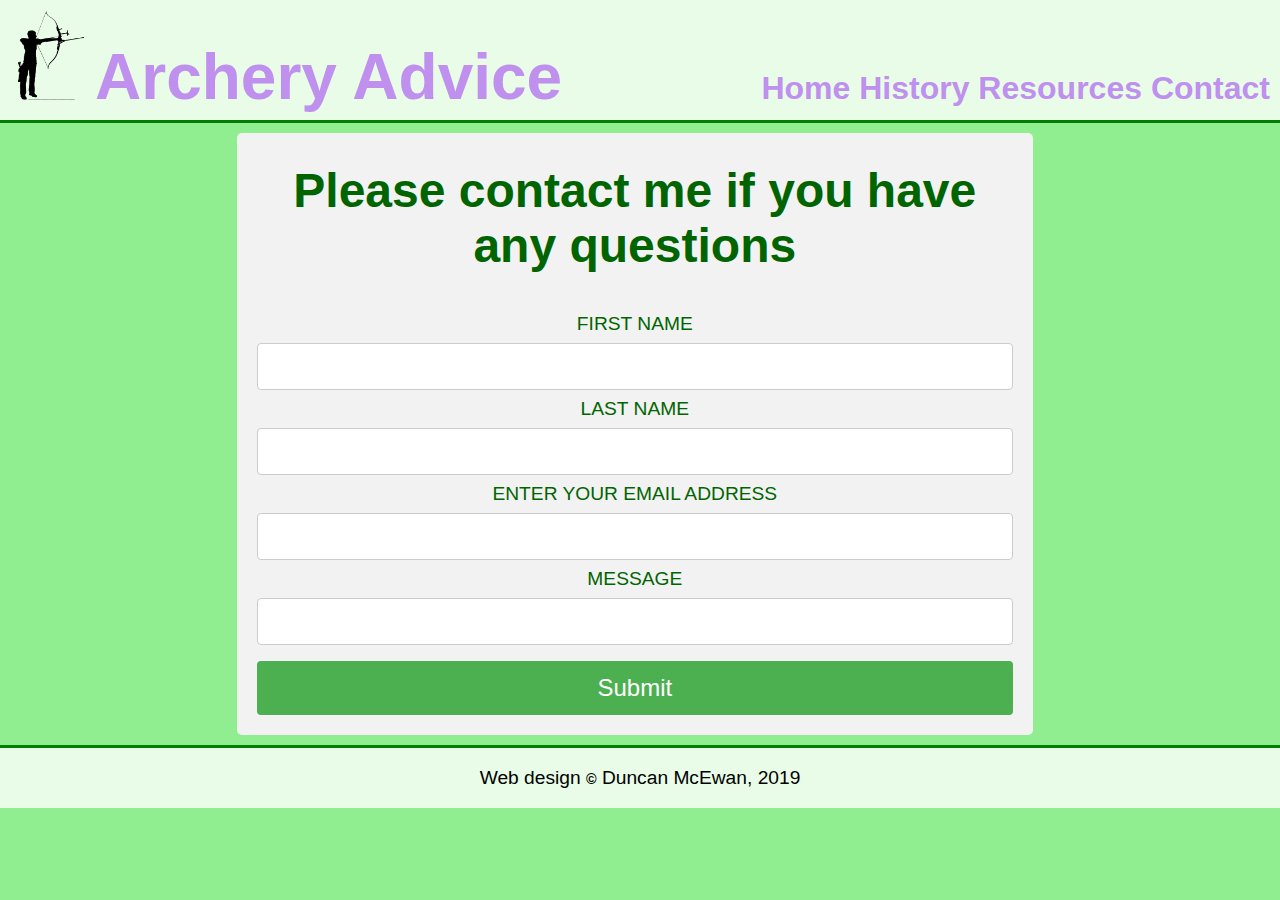
<file: Video_Homework/contact.html>
<!DOCTYPE html>
<html lang="en" dir="ltr">
  <head>
    <meta charset="utf-8">
    <link rel="stylesheet" href="css/style.css">
    <link rel="shortcut icon" href="images/favicon.ico">
    <title>Archery Advice</title>
  </head>
  <body>

    <header>
      <img src="images/header_image.png" class="header_img" alt="Silhouette of an archer with a recurve bow facing right">
      <h1 class="header_h1">Archery Advice</h1>
      <div class="navbar">
        <div class="navbar_item"><a href="index.html">Home</a></div>
        <div class="navbar_item"><a href="history.html">History</a></div>
        <div class="navbar_item"><a href="resources.html">Resources</a></div>
        <div class="navbar_item"><a href="#">Contact</a></div>
      </div>  <!--  NAVBAR ID DIV  -->
    </header>

    <main class=main_content>
      <div class="contact">
        <h2 class="contact_h2">Please contact me if you have any questions</h2>
        <form action="mailto:email@x.com" method="post" class=""enctype="text/plain">
          <label class="contact_label" for="fname">FIRST NAME</label>
          <input type="text" name="" required>
          <label class="contact_label" for="lname">LAST NAME</label>
          <input type="text" name="" required>
          <label class="contact_label" for="email">ENTER YOUR EMAIL ADDRESS</label>
          <input type="text" name="" required>
          <label class="contact_label" for="message">MESSAGE</label>
          <input type="text" name="" required>
          <input type="submit" value="Submit">
        </form>

      </div>

    </main>

    <footer>
      <p>Web design <span class="copyright">&#169;</span> Duncan McEwan, 2019</p>
    </footer>

  </body>
</html>
</file>
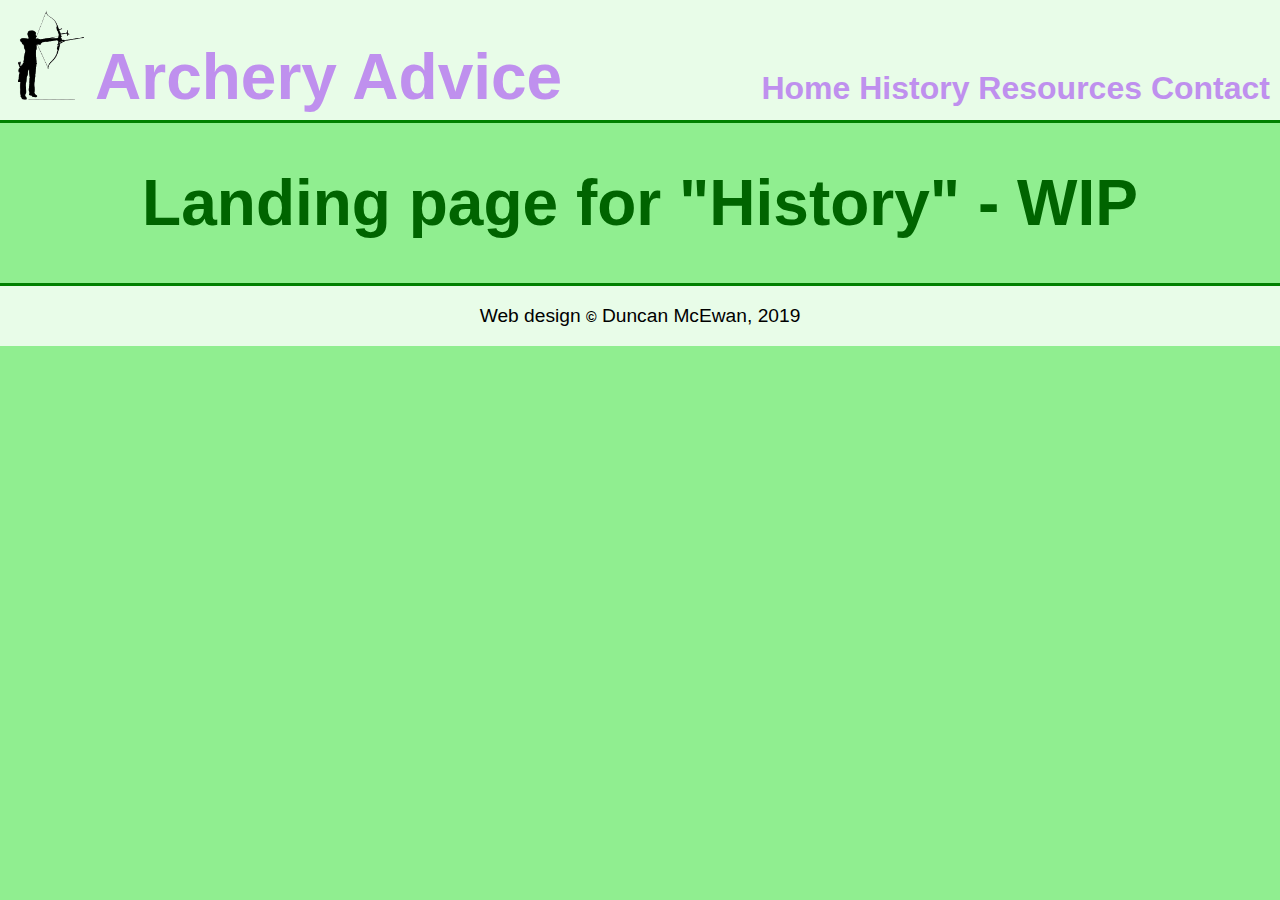
<file: Video_Homework/history.html>
<!DOCTYPE html>
<html lang="en" dir="ltr">
  <head>
    <meta charset="utf-8">
    <link rel="stylesheet" href="css/style.css">
    <link rel="shortcut icon" href="images/favicon.ico">
    <title>Archery Advice</title>
  </head>
  <body>

    <header>
      <img src="images/header_image.png" class="header_img" alt="Silhouette of an archer with a recurve bow facing right">
      <h1 class="header_h1">Archery Advice</h1>
      <div class="navbar">
        <div class="navbar_item"><a href="index.html">Home</a></div>
        <div class="navbar_item"><a href="#">History</a></div>
        <div class="navbar_item"><a href="resources.html">Resources</a></div>
        <div class="navbar_item"><a href="contact.html">Contact</a></div>
      </div>  <!--  NAVBAR ID DIV  -->
    </header>

    <main class=main_content>
      <h1>Landing page for "History" - WIP</h1>
    </main>

    <footer>
      <p>Web design <span class="copyright">&#169;</span> Duncan McEwan, 2019</p>
    </footer>

  </body>
</html>
</file>
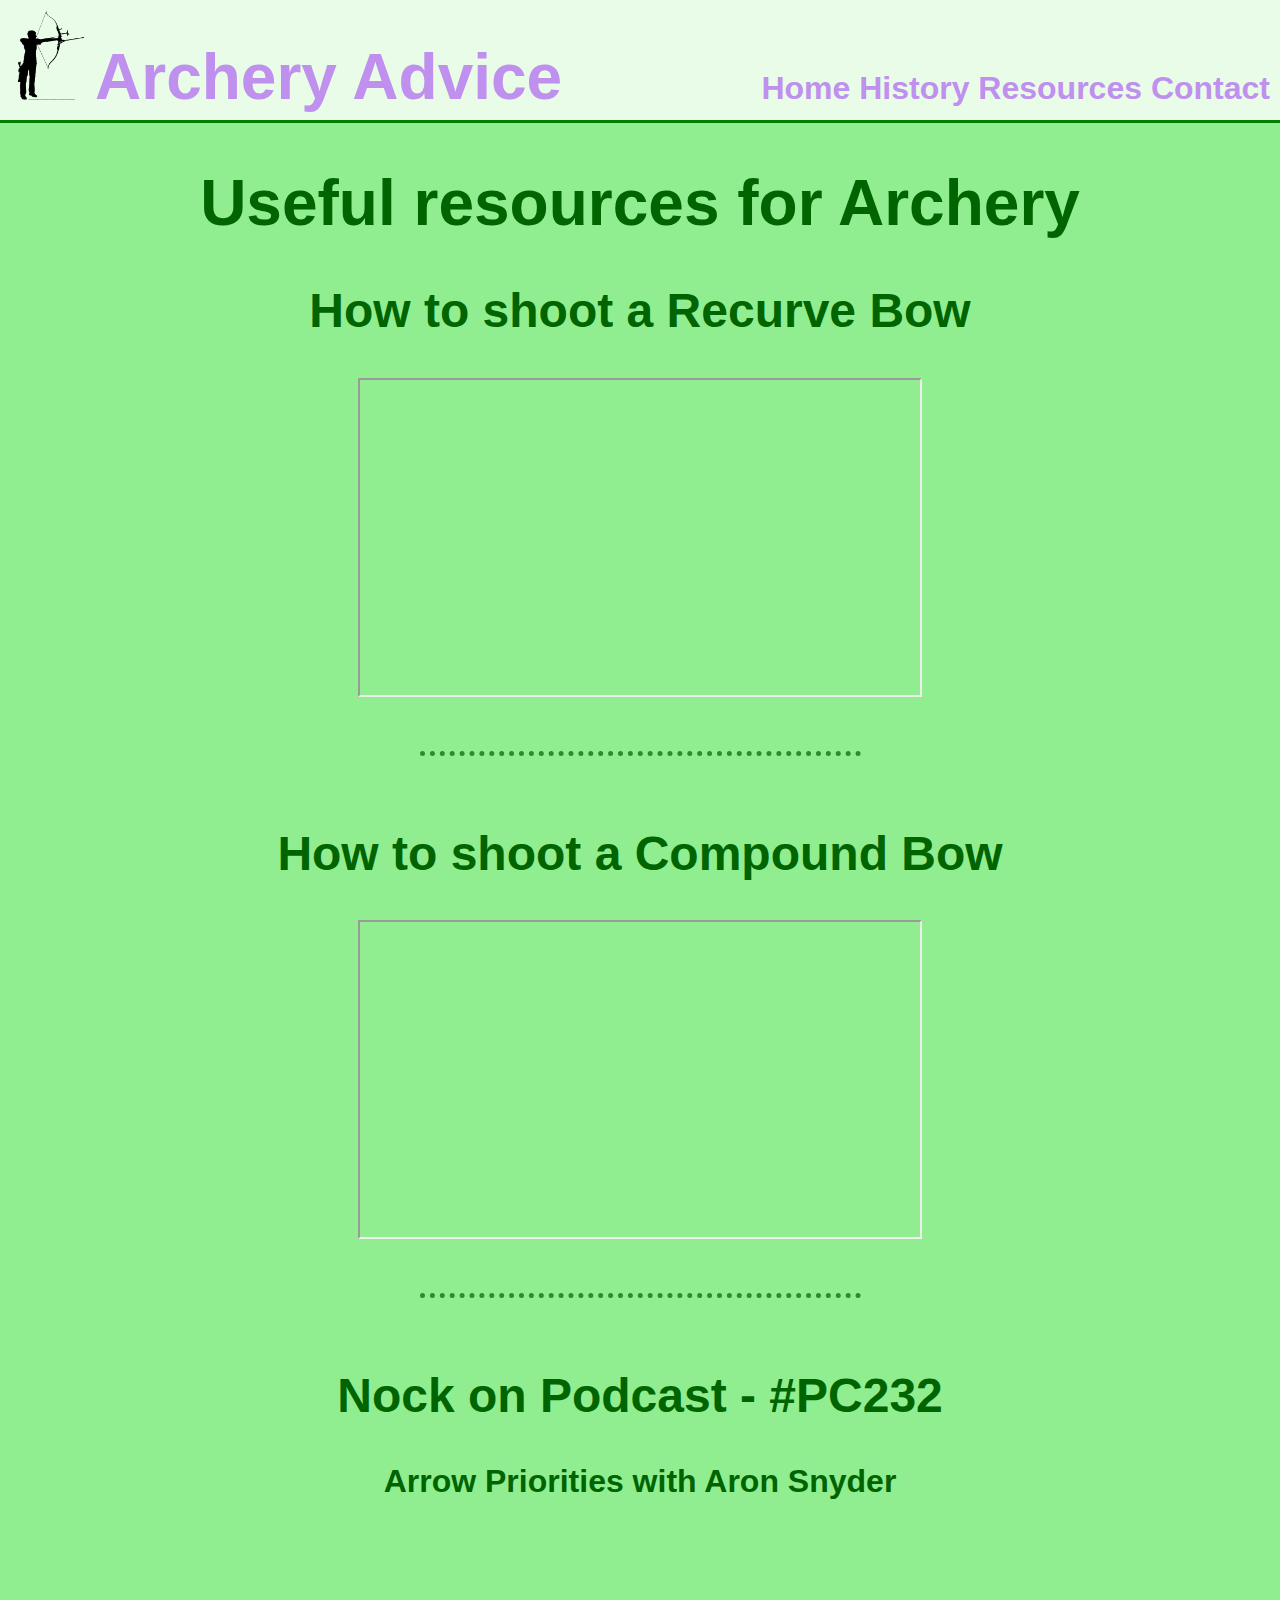
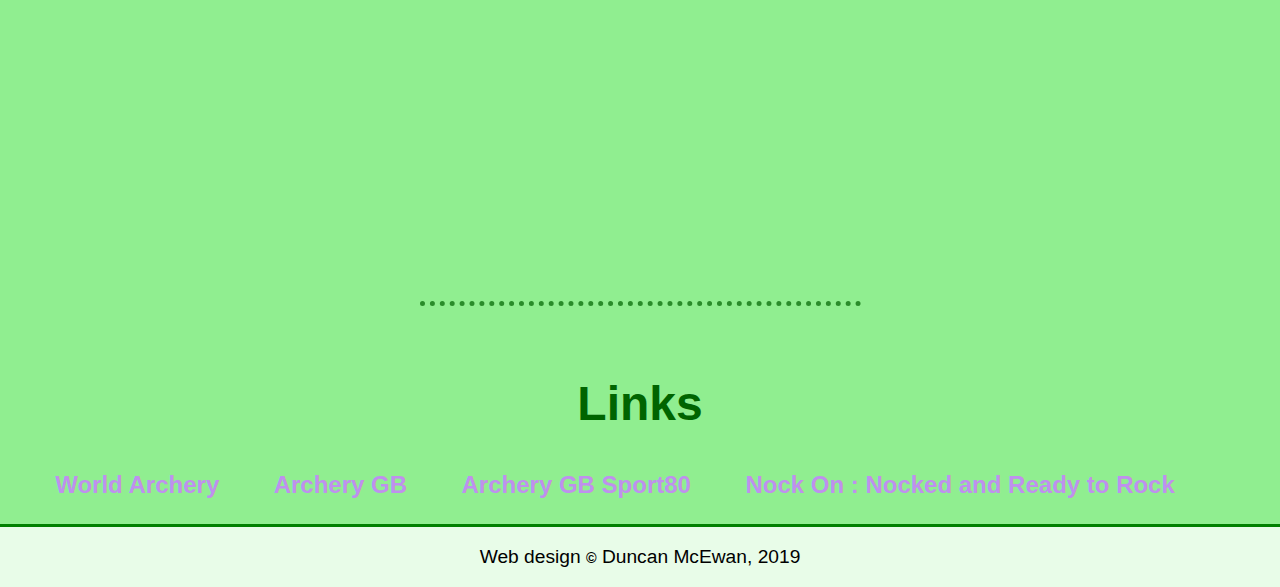
<file: Video_Homework/resources.html>
<!DOCTYPE html>
<html lang="en" dir="ltr">
  <head>
    <meta charset="utf-8">
    <link rel="stylesheet" href="css/style.css">
    <link rel="shortcut icon" href="images/favicon.ico">
    <title>Archery Advice</title>
  </head>
  <body>

    <header>
      <img src="images/header_image.png" class="header_img" alt="Silhouette of an archer with a recurve bow facing right">
      <h1 class="header_h1">Archery Advice</h1>
      <div class="navbar">
        <div class="navbar_item"><a href="index.html">Home</a></div>
        <div class="navbar_item"><a href="history.html">History</a></div>
        <div class="navbar_item"><a href="#">Resources</a></div>
        <div class="navbar_item"><a href="contact.html">Contact</a></div>
      </div>  <!--  NAVBAR ID DIV  -->
    </header>

    <main class=main_content>
      <h1>Useful resources for Archery</h1>
      <h2>How to shoot a Recurve Bow</h2>
      <iframe class="video" src="https://www.youtube.com/embed/08bv2eAugJM" allowfullscreen></iframe>
      <hr>
      <h2>How to shoot a Compound Bow</h2>
      <iframe class="video" src="https://www.youtube.com/embed/QZqk7dUI3Y0" allowfullscreen></iframe>

      <hr>

      <div class="podcast">
        <h2>Nock on Podcast - #PC232</h2>
        <h3>Arrow Priorities with Aron Snyder</h3>
        <iframe title="PC 232 - Arrow Priorities with Aron Snyder" src="https://www.podbean.com/media/player/m2w9s-b2d6eb-pb?from=share&skin=1&share=1&fonts=Helvetica&download=1&version=1&vjs=1&skin=1" style="border: none;" scrolling="no" data-name="pb-iframe-player" width="60%" height="315"></iframe>
      <div>

      <hr>

      <div class="resource_bottom_main">
        <h2>Links</h2>
        <a href="https://worldarchery.org/" class="rbm" target="_blank">World Archery</a>
        <a href="https://www.archerygb.org/" class="rbm" target="_blank">Archery GB</a>
        <a href="https://agb.sport80.com" class="rbm" target="_blank">Archery GB Sport80</a>
        <a href="https://nockontv.com/video/nocked-and-ready-to-rock" class="rbm" target="_blank">Nock On : Nocked and Ready to Rock</a>
      </div>

    </main>

    <footer>
      <p>Web design <span class="copyright">&#169;</span> Duncan McEwan, 2019</p>
    </footer>

  </body>
</html>
</file>
<file: Video_Homework/css/style.css>
/*  TOP LEVEL CSS  */

body {
  overflow: scroll;  /*  Force scrollbar to avoid "flickering" between tabs  */
  background-color: #90EE90;  /*  LightGreen  */
  font-family: Arial, Helvetica, sans-serif;
  font-size: 16px;  /*  SETTING EXPLICIT DEFAULT  */
  margin: 0;
}

h1 {
  font-size: 4em;
}

h2 {
  font-size: 3em;
}

h3 {
  font-size: 2em;
}

p {
  font-size: 1.2em;
}

hr {
  opacity: 0.7;
  width: 35%;
  border-style: dotted;
  color: darkgreen;
  border-width: thick;
  border-bottom: 0;
  border-right: 0;
  border-left: 0;
  margin-top: 50px;
  margin-bottom: 70px;
}

/*  HEADER CSS  */

header {
  height: 120px;
  background-color: #E8FCE8;
  margin: 0;
  border-bottom-style: solid;
  border-bottom-color: green;
  border-bottom-width: 3px;
}

.header_h1 {
  display: inline;
  position: relative;
  top: 40px;
  color: #BF90EE;
}

.header_img {
  float: left;
  margin: 5px;
  height: 100px;
  width: 85px;
}

.navbar {
  float: right;
  margin-top: 70px;
  margin-right: 10px;
  height: 20px;
  font-size: 2em;
}

.navbar_item {
  display: inline;
}

.navbar_item a:link {
  text-decoration: none;
  color: #BF90EE;
  font-weight: bold;
}

.navbar_item a:hover {
  text-decoration: none;
  color: DarkGreen;
  font-weight: bold;
}


/*  MAIN CONTENT CSS  */

.main_content {
  margin: 10px;
  color: darkgreen;
  text-align: center;
}

.main_h1 {
  margin-top: 10px;
  margin-bottom: 0;
}

.h2_inline {
  display: inline;
}

.main_img {
  height: 100px;
  width: 140px;
  position: absolute;
  top: 180px;
  right: 10%;
}

.main_vid {
  margin: 10px;
  position: relative;
  top: 0;
  background-color: #90EE90;
  width: 387px;
  height: 218px;
  border-color: black;
  border-style: solid;
  border-width: 2px;
}

.p_inline {
  color: red;
  font-weight: bold;
}

.yoda_quote_container {
  height: 100px;
  width: 100%;
}

.yoda_quote_container p {
  float: left;
  margin-left: 25%;
  margin-top: 40px;
}

.yoda_img {
  height: 100px;
  width: 267px;
  float: right;
  margin-top: 0;
  margin-right: 15%;
}


/*  BOTTOM SECTION CSS  */

.bottom_main {
  height: 250px;
  width: auto;
  margin-right: 20%;
}

.bottom_img {
  float: left;
  margin-left: 35%;
  margin-right: 20px;
}

.bottom_main p {
  padding-top: 30px;
  text-align: left;
}

/*  FOOTER CSS  */

footer {
  height: 60px;
  background-color: #E8FCE8;
  margin: 0;
  border-top-style: solid;
  border-top-color: green;
  border-top-width: 3px;
}

footer p {
  text-align: center;
}

.copyright
{
	font-size: 0.75em;
	font-weight: bold;
}

/*  RESOURCES PAGE CSS  */

.video {
  width: 560px;
  height: 315px;
}

.pod {
  width: 560px;
  height: 315px;
}

.resource_bottom_main {
  margin-bottom: 25px;
}

.rbm {
  padding-right: 50px;
  font-size: 1.5em;
}

a:link.rbm {
  text-decoration: none;
  color: #BF90EE;
  font-weight: bold;
}

a:hover.rbm {
  color: DarkGreen;
}


/*  CONTACT CSS  */

.contact {
  width: 60%;
  border-radius: 5px;
  background-color: #f2f2f2;
  padding: 20px;
  margin-left: 18%;
}

.contact_h2 {
  margin-top: 10px;
}

.contact_label {
  font-size: 1.2em;
}

input[type=text], select {
  width: 100%;
  padding: 15px 20px;
  margin: 8px 0;
  display: inline-block;
  border: 1px solid #ccc;
  border-radius: 4px;
  box-sizing: border-box;
}

input[type=submit] {
  width: 100%;
  background-color: #4CAF50;
  color: white;
  padding: 13px 15px;
  margin: 8px 0 0 0;
  font-size: 1.5em;
  border: none;
  border-radius: 4px;
  cursor: pointer;
}

input[type=submit]:hover {
  background-color: #45a049;
}


/*  MAKE SITE MOBILE COMPATIBLE  */

@media only screen and (max-width: 800px) {
  h1 {
    font-size: 2em;
  }

  h2 {
    font-size: 1.2em;
  }

  h3 {
    font-size: 1em;
  }

  p {
    font-size: 0.8em;
  }

  .header_h1 {
    display: inline;
    position: relative;
    top: 40px;
    color: #BF90EE;
  }

  .navbar {
    float: right;
    margin-top: 50px;
    margin-right: 10px;
    height: 20px;
    font-size: 1.2em;
  }

  .main_img {
    height: 50px;
    width: 70px;
    top: 150px;
  }

  .yoda_quote_container {
    height: 100px;
    width: 100%;
  }

  .yoda_quote_container p {
    margin-left: 5%;
  }

  .yoda_img {
    height: 50px;
    width: 134px;
    margin-right: 5%;
    margin-top: 24px;
  }

  .main_vid {
    width: 258px;
    height: 145px;
  }

  .bottom_img {
    margin-left: 20%;
    margin-right: 20px;
  }

  .bottom_main p {
    padding-top: 20px;
  }

  .video {
    width: 373px;
    height: 210px;
  }

  .pod {
    width: 373px;
    height: 40px;
  }

  .rbm {
    font-size: 1em;
  }

}
</file>
